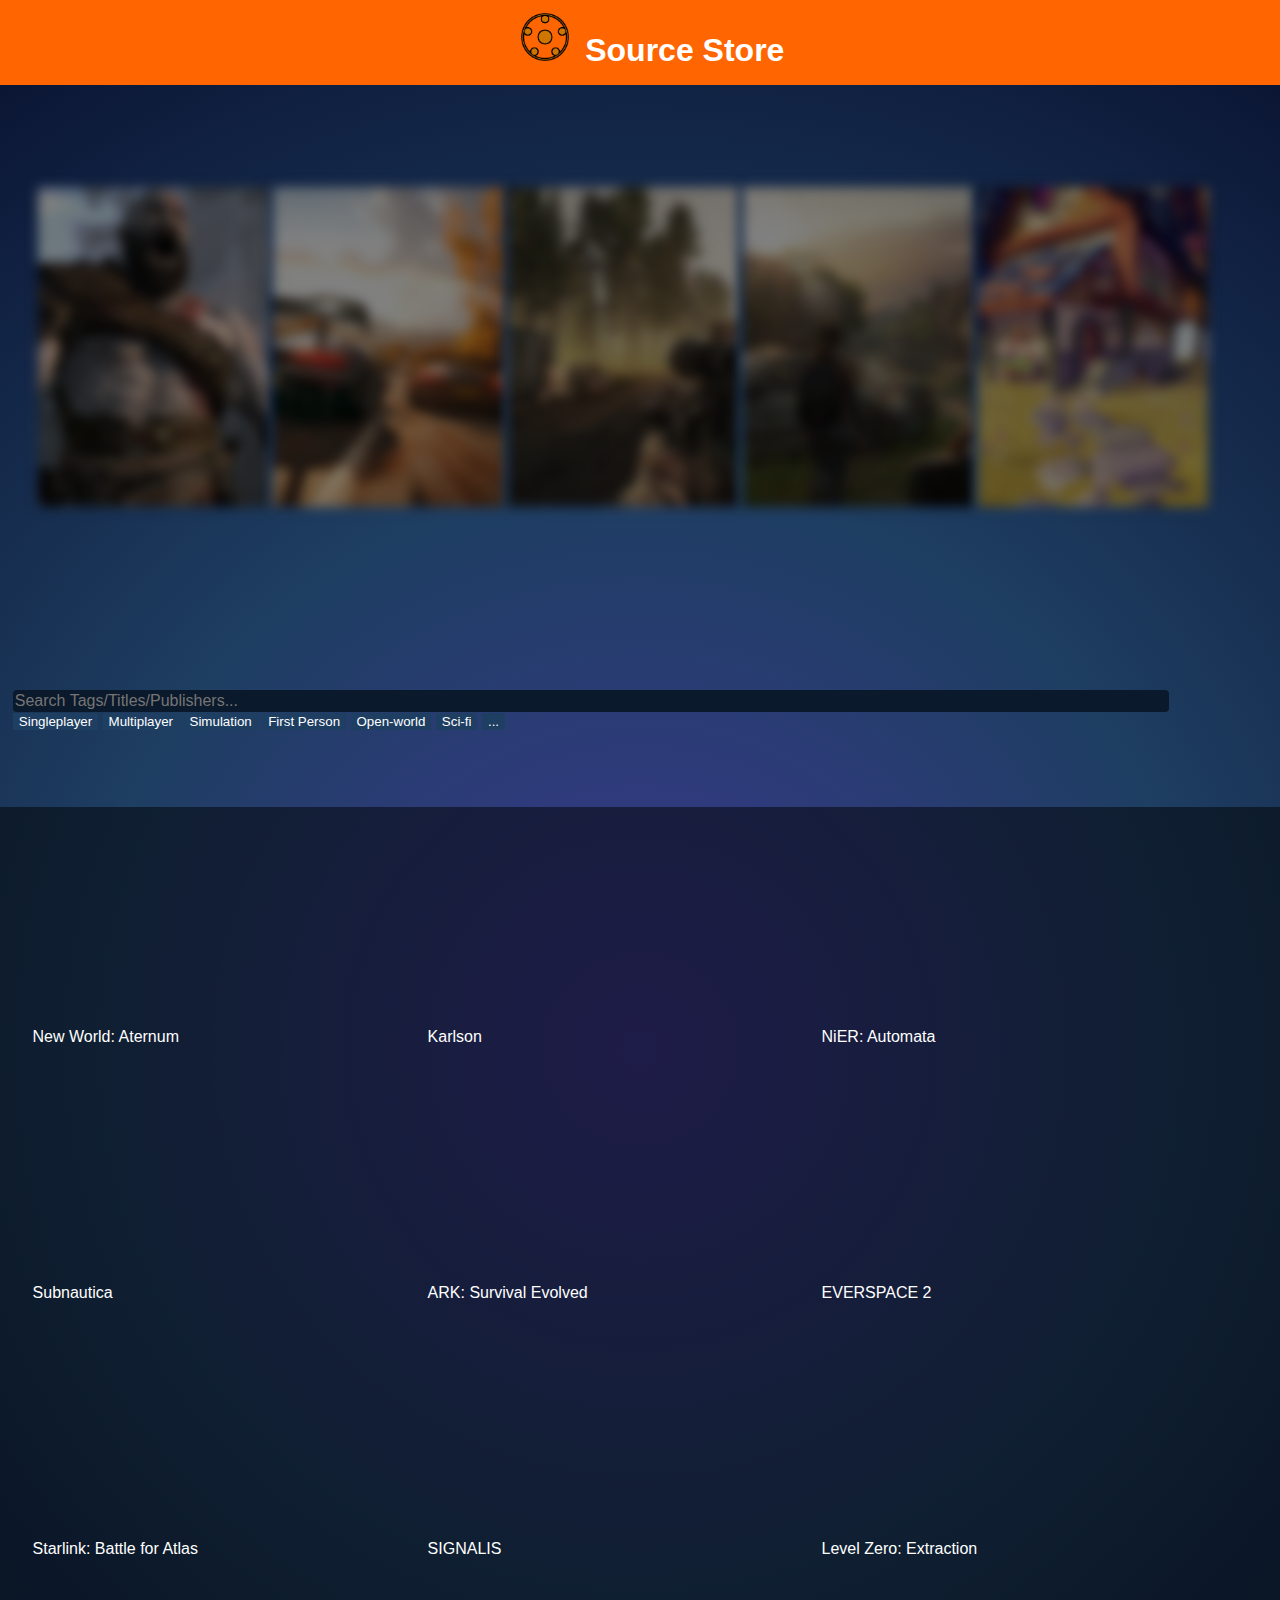
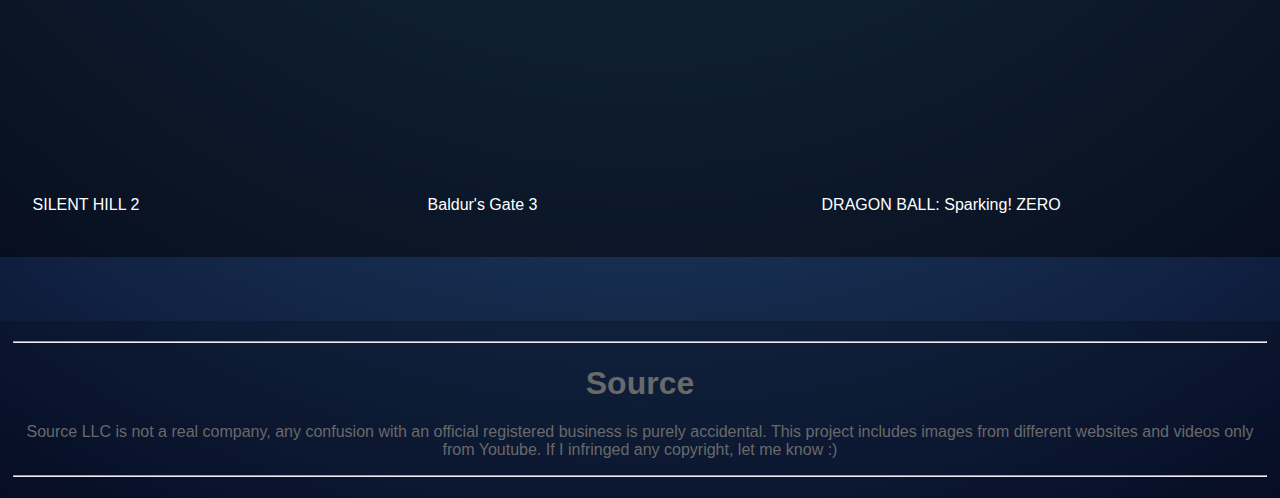
<file: Games/index.html>
<!DOCTYPE html>
<html lang="en">
<head>
    <meta charset="UTF-8">
    <meta name="viewport" content="width=device-width, initial-scale=1.0">
    <title>Source Store</title>
    <link rel="stylesheet" href="style.css" id="style">
</head>
<body>
    <div class="header">
        <img src="source.png"><h1>Source Store</h1>
    </div>
    <div class="cat">
        <div id="cinematic"><h1>CINEMATIC</h1></div>
        <div id="racing"><h1>RACING</h1></div>
        <div id="shooter"><h1>SHOOTER</h1></div>
        <div id="story"><h1>STORY</h1></div>
        <div id="stylized"><h1>STYLIZED</h1></div>
    </div>
    <div class="search">
        <input type="text" id="search" name="Search" placeholder="Search Tags/Titles/Publishers...">
        <div>
            <button id="sp" class="tag">Singleplayer</button>
            <button id="mp" class="tag">Multiplayer</button>
            <button id="si" class="tag">Simulation</button>
            <button id="fp" class="tag">First Person</button>
            <button id="ow" class="tag">Open-world</button>
            <button id="sf" class="tag">Sci-fi</button>
            <button>...</button>
        </div>
    </div>
    <div class="games" id="gamelist"></div>
    <div class="footer">
        <hr>
        <h1>Source</h1>
        <p>Source LLC is not a real company, any confusion with an official registered business is purely accidental. This project includes images from different websites and videos only from Youtube. If I infringed any copyright, let me know :)</p>
        <hr>
    </div>

    <script src="main.js"></script>
</body>
</html>
</file>
<file: Games/style.css>
body{
    background: rgb(61,56,145);
    background: radial-gradient(circle, rgba(61,56,145,1) 0%, var(--secondary) 46%, rgba(9,17,47,1) 100%);
    overflow-x: hidden;
    background-size: cover;
    margin: 0;
    padding: 0;
    font-family: Verdana, Geneva, Tahoma, sans-serif;
    color: white;
}

html{
    --primary: #FF6500;
    --secondary: #1E3E62;
    --accent: #0B192C;
}

*{
    cursor: default;
}

:root{
    color-scheme: light dark;
}

.header{
    width: 100%;
    padding: 1%;
    display: inline-block;
    background-color: var(--primary);
    text-align: center;
    line-height: 2em;
}

.mode{
    float: right;
    right: 1em;
    height: 2em;
}

.header h1{
    display: inline-block;
    width: fit-content;
    margin: 0;
}

.header img{
    height: 3em;
    margin-right: 1em;
}

.cat{
    width: 100%;
    display: inline-block;
    height: 20em;
    padding: 3%;
    overflow-x: hidden;
    perspective: 500px;
    margin-top: 4em;
    margin-bottom: 4em;
}

.cat div{
    text-align: center;
    width: calc(90% / 5);
    height: 100%;   
    display: inline-block;
    transition-duration: 0.5s;
    background-size: cover;
    background-position-x: center;
    filter: brightness(0.5) blur(6px);
    transition-timing-function: ease-in();
    overflow: hidden;
}

.cat div h1{
    display: none;
    position: absolute;
    left: 1em;
}

.cat div:hover h1{
    display: inline;    
    width: calc(90% / 5);
    height: 51%;
    z-index: 100;
    text-shadow: 0px 2px 8px black;
}

.cat div:hover{
    filter: none;
    transform: translateZ(20px);
    transform-style: preserve-3d;
}


div#cinematic{background-image: url("cinematic.png");}
div#racing{background-image: url("racing.jpg");}
div#shooter{background-image: url("shooter.jpg");}
div#stylized{background-image: url("stylized.jpg");}
div#story{background-image: url("story.webp");}

.search{
    width: 90%;
    padding: 1%;
    margin-top: 4em;
}

.search input{
    display: inline-block;
    font-size: 16px;
    border: 0;
    border-radius: 4px;
    width: 100%;
    height: 20px;
    background-color: var(--accent);
    color: white;
    transition-duration: 0.1s;
}

.search input:hover{
    border: 0;
    background-color: var(--secondary);
}

.search input:focus{
    border: 0;
    outline: none;
    box-shadow: 0px 0px 20px 0px rgba(0,0,0,0.6);
}

.search button{
    background-color: var(--secondary);
    color: white;
    border: 0;
}

.search button:hover{
    background-color: var(--primary);
}

.games{
    background-color: rgba(0, 0, 0, 0.5);
    padding: 1%;
    display: grid;
    grid-template-columns: auto auto auto;
    justify-items: center;
    align-items: start;
    grid-auto-rows: 16em;
    margin-top: 4em;
    margin-bottom: 4em;
}

.games div{
    width: 90%;
    height: 12em;
    background-repeat: no-repeat;
}

.games div div{
    width:100%;
    background-size: fill;
    background-position-x: center;
    transition-duration: 0.2s;
}

.games div div:hover{
    filter: brightness(1.25);
    box-shadow: 0px 0px 40px 0px rgba(0,0,0,0.8);
}

.footer{
    padding: 1%;
    text-align: center;
    color: dimgray;
    background-color: rgba(0,0,0,0.2);
}

.overview h1{
    text-align: center;
}

.overview iframe{
    width: 100%;
    height: 80vh;
    object-fit: cover;
    margin: 2em 0 10em 0;
}

.basic{
    margin: 2em 0 5em 0;
    display: grid;
    align-items: center;
    justify-items: center;
    text-shadow: 0px 0px 8px #000000;
    padding: 10%;
}

.basic img{
    position: absolute;
    z-index: -1;
    filter: blur(4px);
    left: 0;
    width: 100vw;
}

.basic p{
    padding: 1em;
    background-color: rgba(0, 0, 0, 0.39);
}

.basic button{
    background-color: #59c53e;
    outline: none;
    border: 0;
    width: 5em;
    height: 3em;
    margin-top: 5em;
    border-radius: 4px;
    box-shadow: 0px 8px 16px 0px rgba(0,0,0,0.75);
}
</file>
